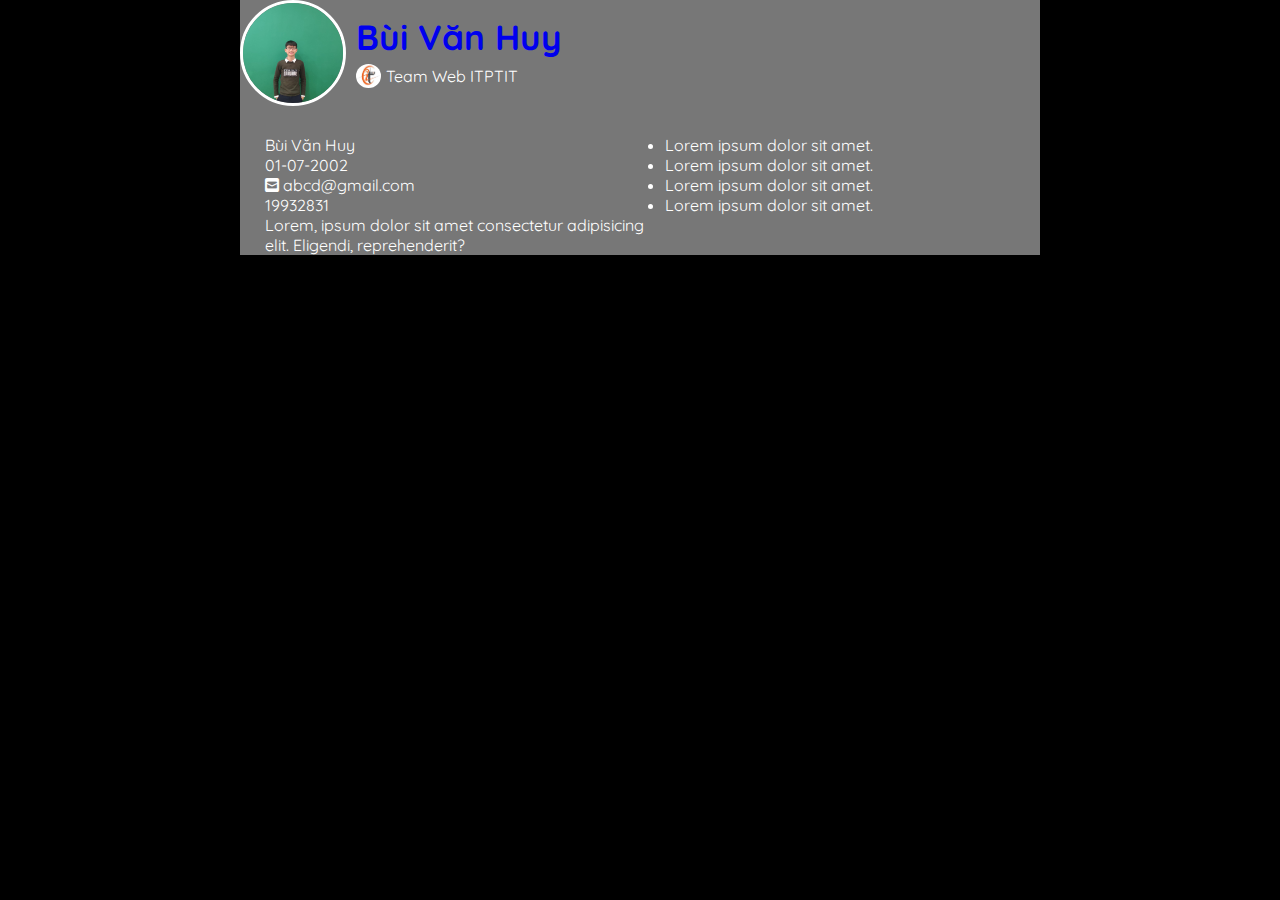
<file: test/index.html>
<!DOCTYPE html>
<html lang="en">
<head>
    <meta charset="UTF-8">
    <meta http-equiv="X-UA-Compatible" content="IE=edge">
    <meta name="viewport" content="width=device-width, initial-scale=1.0">
    <title>Document</title>
    <link rel="stylesheet" href="style.css">
    <link href="https://fonts.googleapis.com/css2?family=Quicksand:wght@500;700&display=swap" rel="stylesheet">
    <link rel="stylesheet" href="https://cdnjs.cloudflare.com/ajax/libs/font-awesome/6.0.0-beta2/css/all.min.css">
</head>
<body>
    <div class="container">
        <div class="banner">
            <div class="logo">
                <img src="./images/avt.jpg" alt="avatar" class="avatar">
            </div>
            <div class="title">
                <div class="name">
                    <a href="#">Bùi Văn Huy </a>
                </div>
                <div class="it">
                    <div class="clublogo"><img src="./images/itptit.jpg" alt="ITPTIT"></div>
                    <div class="club"> Team Web ITPTIT</div>
                </div>
            </div>
        </div>
        <div class="main">
            <div class="about">
                <div class="name">
                    Bùi Văn Huy
                </div>
                <div class="birthday">
                    01-07-2002
                </div>
                <div class="email">
                    <i class="fas fa-envelope-square"></i>
                    abcd@gmail.com
                </div>
                <div class="phone">
                    19932831
                </div>
                <div class="address">
                    Lorem, ipsum dolor sit amet consectetur adipisicing elit. Eligendi, reprehenderit?
                </div>
            </div>
            <div class="goal">
                <ul class="nav">
                    <li class="nav-item">Lorem ipsum dolor sit amet.</li>
                    <li class="nav-item">Lorem ipsum dolor sit amet.</li>
                    <li class="nav-item">Lorem ipsum dolor sit amet.</li>
                    <li class="nav-item">Lorem ipsum dolor sit amet.</li>
                </ul>
            </div>
        </div>
    </div>
</body>
</html>
</file>
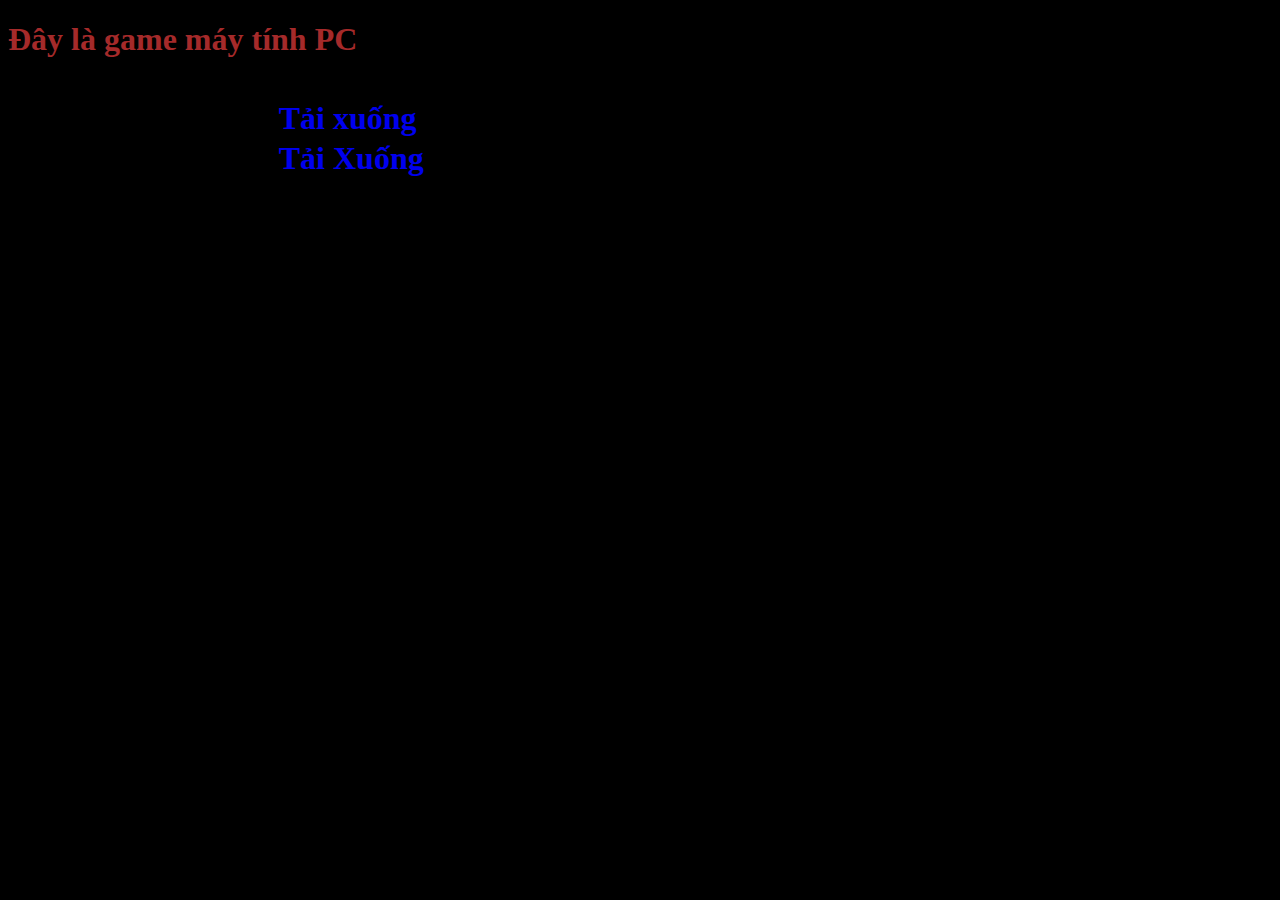
<file: week2259/buoi2.html>
<!DOCTYPE html>
<html lang="en">

<head>
    <meta charset="UTF-8">
    <meta http-equiv="X-UA-Compatible" content="IE=edge">
    <meta name="viewport" content="width=device-width, initial-scale=1.0">
    <title>Diablo3</title>
    <link rel="stylesheet" href="style.css">
    <style>
        th,
        td {
            border: 1px solid black;
        }

        table {
            border-collapse: collapse;
        }

        a {
            text-decoration: none;
        }
    </style>
</head>

<body>
    <h1> <span style="color :brown;" Đây là game máy tính PC>Đây là game máy tính PC</span>
        <table>
            <thead>
                <tr>
                    <th>Tải Xuống</th>
                    <th>Đường Link</th>
                </tr>
            </thead>
            <tbody>
                <tr>
                    <td>Máy Chủ Việt Nam</td>
                    <td>
                        <a id="link1" href="https://drive.google.com/file/d/1c2ajK55nIdQKcfgSXY6kxZH96h7BGnx1/view">
                            Tải xuống
                        </a>
                    </td>
                </tr>
                <tr>
                    <td>Máy Chủ Drive</td>
                    <td>
                        <a id="link2" href="https://drive.google.com/file/d/1c2ajK55nIdQKcfgSXY6kxZH96h7BGnx1/view">
                            Tải Xuống
                        </a>
                    </td>
                </tr>
            </tbody>
        </table>
    </h1>
</body>

</html>
</file>
<file: test/style.css>
*{
    padding: 0;
    margin: 0;

}

.logo img{
    border-radius: 50%; /*bo goc*/
    border: 3px solid #fff; /*solid:net lien*/
    width: 100px;
    cursor: pointer;
}

.title .it img{
    width: 25px;
    border-radius: 50%;
    margin: 5px 0 0 0;
}

.it{
    display: flex;
}
.club{
    margin: auto 5px;
}

.logo img:hover{
    opacity: 0.8;
}

.title{
    margin: 15px 0 0 10px;
}

.title .name a{

    font-size: 35px;
    font-weight: 700;
    text-decoration: none;
}
a:active{
    color: yellow;
}
body{
    font-family: 'Quicksand', sans-serif;
    background-color: black;
    color: white;
}
.container{
    background-color: #777;
    margin: auto;
    max-width: 800px;
}
.banner{
    display: flex;  
}
.main {
    margin: 25px 0 0 0;
    display: flex;
}
.goal{
    flex-grow: 12;
}
.about{
    margin: 0px 0 0 25px;
    max-width: 400px;
}
</file>
<file: week2259/style.css>
body{
    background-color: black;
}
.note1{
    margin-left: 500px;
    color: whitesmoke;
    .avt{
        margin: 0px,0px,0px,0px;
    }s
}
img{
    height: 500px;
    width: 500px;
    }
}
</file>
